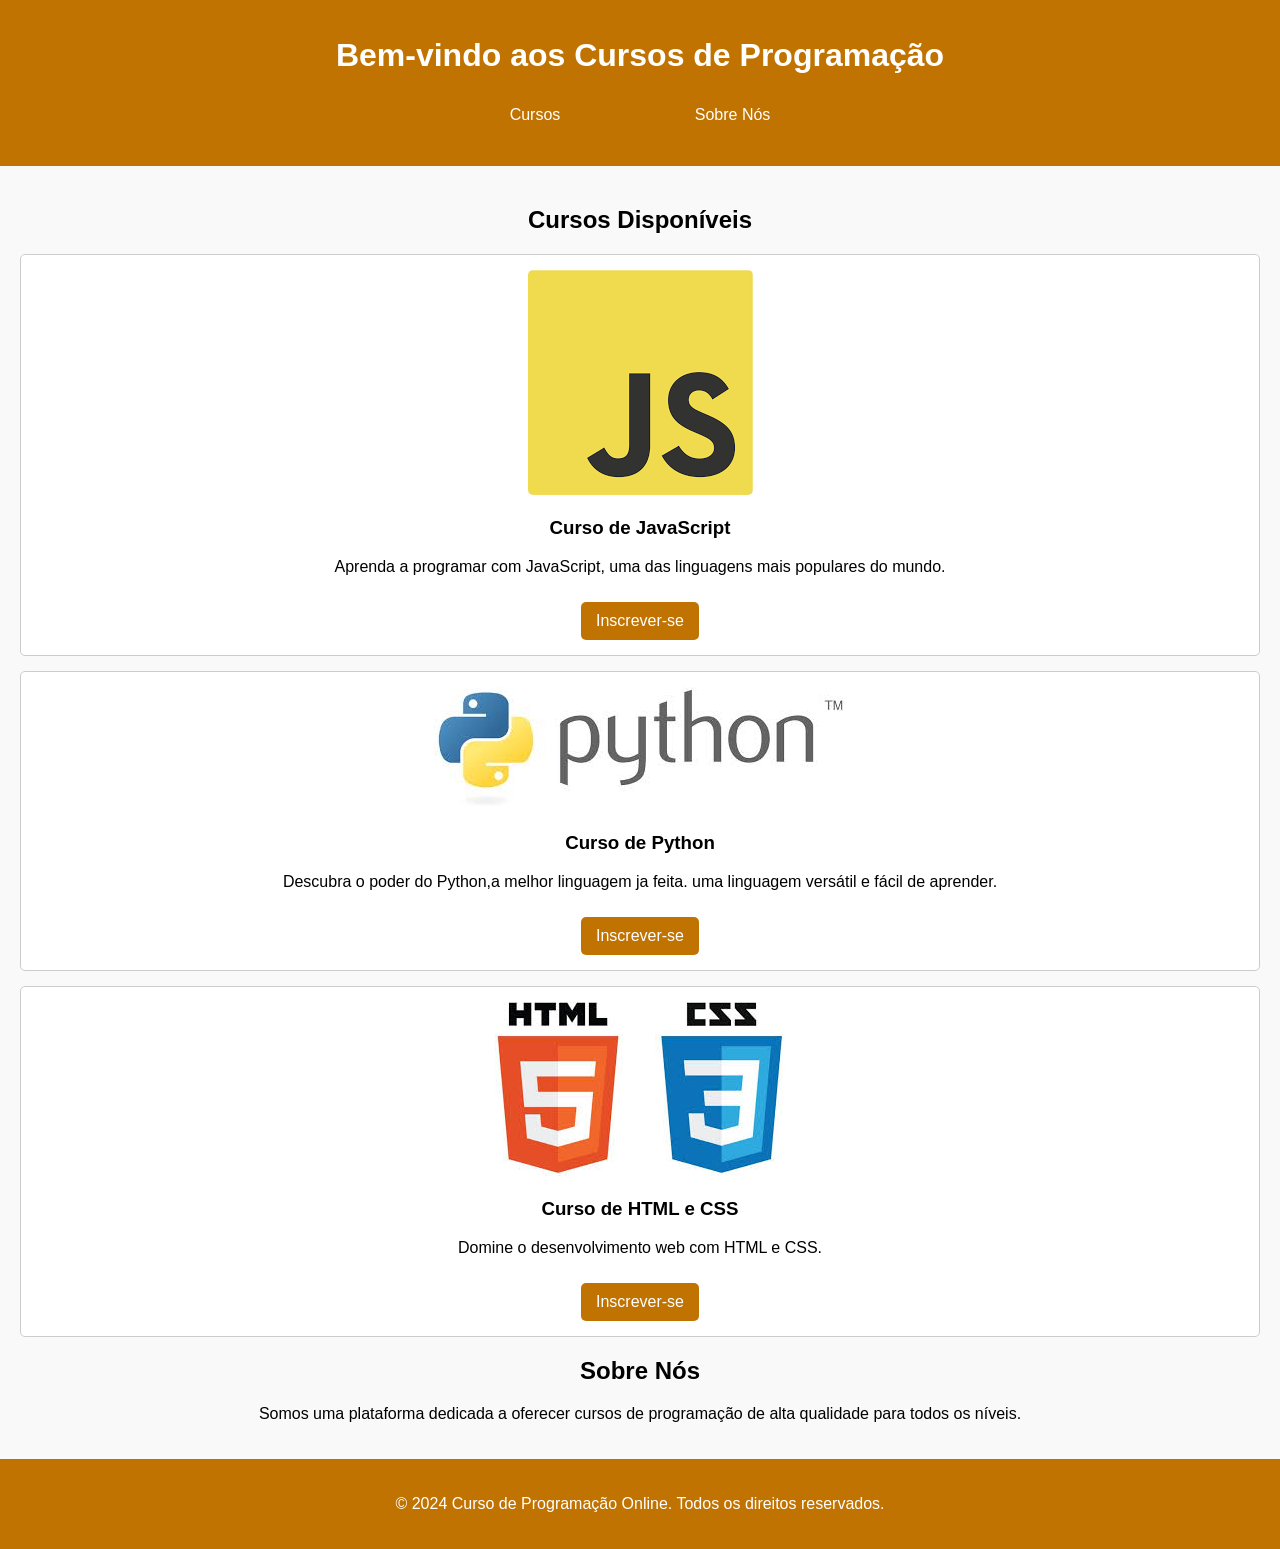
<file: index.html>
<!DOCTYPE html>
<html lang="pt-BR">

<head>
    <meta charset="UTF-8">
    <meta name="viewport" content="width=device-width, initial-scale=1.0">
    <title>Curso de Programação Online</title>
    <link rel="stylesheet" href="style.css">
</head>

<body>
    <header>
        <h1>Bem-vindo aos Cursos de Programação</h1>
        <nav>
            <ul>
                <li><a href="index.html">Cursos</a></li>
                <li><a href="#sobre">Sobre Nós</a></li>
            </ul>
        </nav>
    </header>

    <main>
        <section id="cursos">
            <h2>Cursos Disponíveis</h2>
            <div class="curso">
                <img src="Uploads/JavaScript.png" alt="Curso de JavaScript">
                <h3>Curso de JavaScript</h3>
                <p>Aprenda a programar com JavaScript, uma das linguagens mais populares do mundo.</p>
                <a href="Curso.html?curso=JavaScript" class="btn">Inscrever-se</a>
            </div>
            <div class="curso">
                <img src="Uploads/Python.jpeg" alt="Curso de Python">
                <h3>Curso de Python</h3>
                <p>Descubra o poder do Python,a melhor linguagem ja feita. uma linguagem versátil e fácil de aprender.
                </p>
                <a href="Curso.html?curso=Python" class="btn">Inscrever-se</a>
            </div>
            <div class="curso">
                <img src="/Uploads/Html-Css.jpeg" alt="Curso de HTML e CSS">
                <h3>Curso de HTML e CSS</h3>
                <p>Domine o desenvolvimento web com HTML e CSS.</p>
                <a href="Curso.html?curso=Html-Css" class="btn">Inscrever-se</a>
            </div>
        </section>

        <section id="sobre">
            <h2>Sobre Nós</h2>
            <p class="sobrenos">Somos uma plataforma dedicada a oferecer cursos de programação de alta qualidade para
                todos os níveis.
            </p>
        </section>

    </main>
    <footer>
        <p>&copy; 2024 Curso de Programação Online. Todos os direitos reservados.</p>
    </footer>
</body>

</html>
</file>
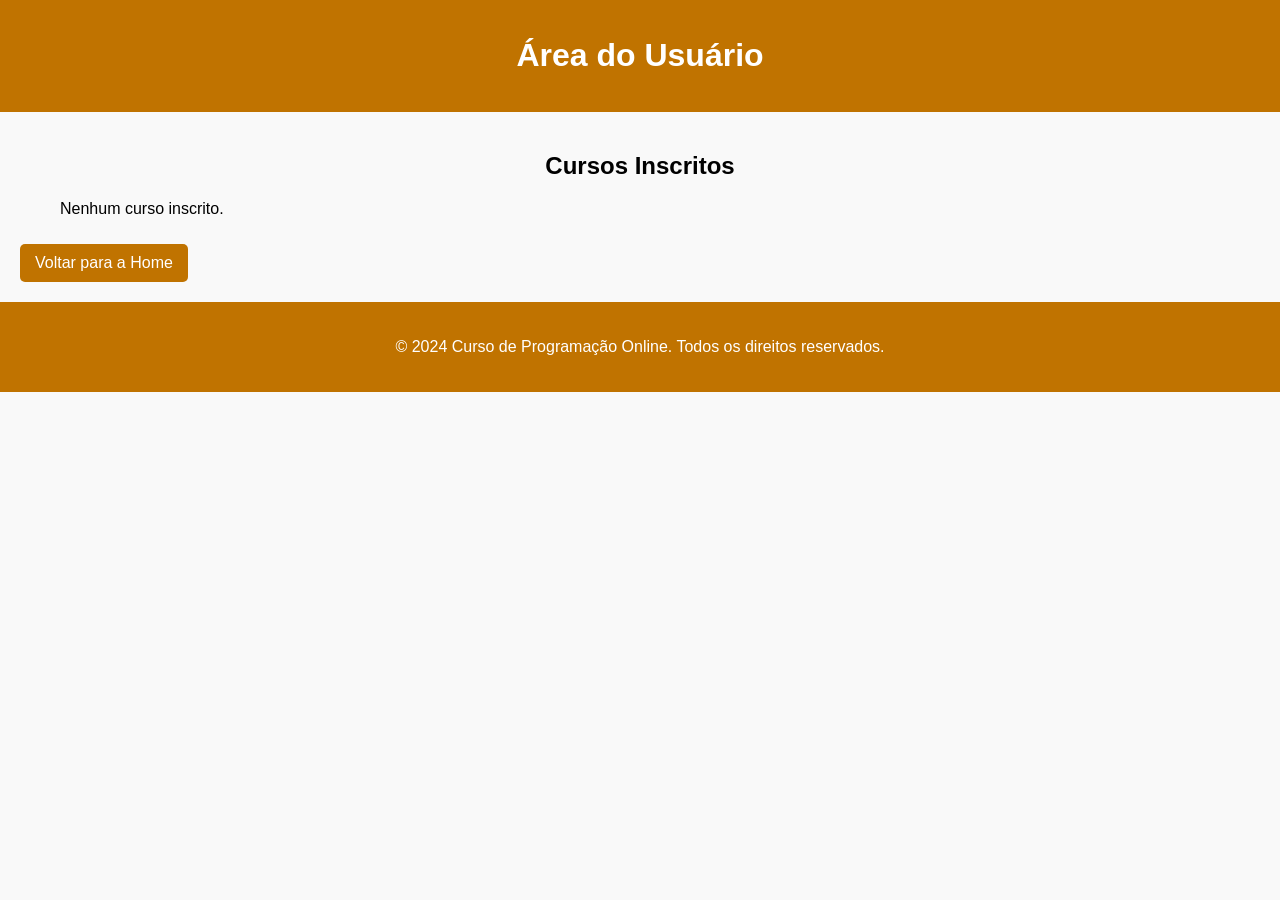
<file: AreaAluno.html>
<!DOCTYPE html>
<html lang="pt-BR">
<head>
    <meta charset="UTF-8">
    <meta name="viewport" content="width=device-width, initial-scale=1.0">
    <title>Área do Usuário</title>
    <link rel="stylesheet" href="style.css">
    <script>
        window.onload = function() {
            const inscricoes = JSON.parse(localStorage.getItem("inscricoes")) || [];
            const listaCursos = document.getElementById("lista-cursos");

            if (inscricoes.length === 0) {
                listaCursos.innerHTML = "<p>Nenhum curso inscrito.</p>";
            } else {
                inscricoes.forEach(inscricao => {
                    const li = document.createElement("li");
                    li.textContent = `${inscricao.nome} se inscreveu no curso de ${inscricao.curso}.`;
                    listaCursos.appendChild(li);
                });
            }
        }
    </script>
</head>
<body>
    <header>
        <h1>Área do Usuário</h1>
    </header>

    <main>
        <h2>Cursos Inscritos</h2>
        <ul id="lista-cursos"></ul>
        <a href="index.html" class="btn">Voltar para a Home</a>
    </main>

    <footer>
        <p>&copy; 2024 Curso de Programação Online. Todos os direitos reservados.</p>
    </footer>
</body>
</html>
</file>
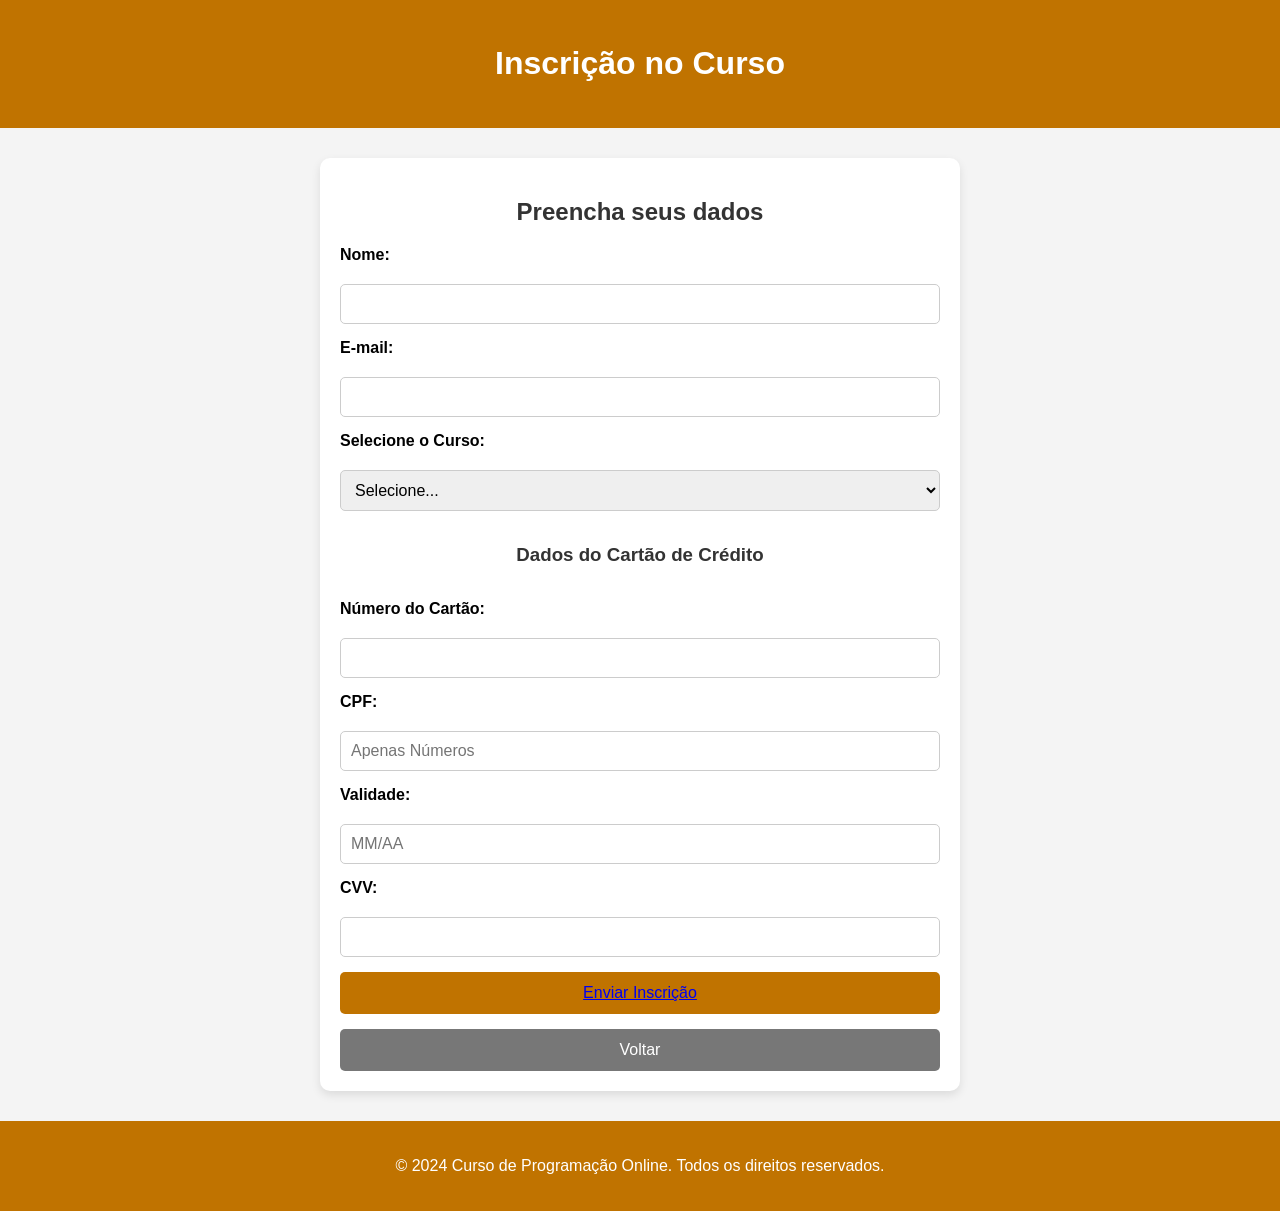
<file: Inscricao.html>
<!DOCTYPE html>
<html lang="pt-BR">

<head>
    <meta charset="UTF-8">
    <meta name="viewport" content="width=device-width, initial-scale=1.0">
    <title>Inscrição - Curso de Programação</title>
    <link rel="stylesheet" href="InscricaoStyle.css">
    <script>
        function armazenarInscricao(event) {
            event.preventDefault(); // Impede o envio padrão do formulário

            const nome = document.getElementById("nome");
            const email = document.getElementById("email");
            const curso = document.getElementById("curso");

            const inscricoes = JSON.parse(localStorage.getItem("inscricoes")) || [];
            inscricoes.push({ nome, email, cpf, curso });

            localStorage.setItem("inscricoes", JSON.stringify(inscricoes));
            alert("Inscrição realizada com sucesso!");

            // Redireciona para a área do usuário
            window.location.href = "AreaAluno.html";
        }
    </script>
</head>

<body>
    <header>
        <h1>Inscrição no Curso</h1>
    </header>

    <main>
        <h2>Preencha seus dados</h2>
        <form id="inscricao-form" onsubmit="armazenarInscricao(event)">
            <label for="nome">Nome:</label>
            <input type="text" id="nome" name="nome">

            <label for="email">E-mail:</label>
            <input type="email" id="email" name="email">

            <label for="curso">Selecione o Curso:</label>
            <select id="curso" name="curso">
                <option value="">Selecione...</option>
                <option value="javascript">JavaScript</option>
                <option value="python">Python</option>
                <option value="html-css">HTML e CSS</option>
            </select>

            <h3>Dados do Cartão de Crédito</h3>
            <label for="numero-cartao">Número do Cartão:</label>
            <input type="text" id="numero-cartao" name="numero-cartao">

            <label for="numero-cartao">CPF:</label>
            <input type="text" id="cpf" name="cpf" placeholder="Apenas Números" oninput="formatarCPF(this)"
                maxlength="14">
            <script>
                function formatarCPF(campo) {
                    campo.value = campo.value.replace(/\D/g, ''); // Remove tudo que não é dígito
                    campo.value = campo.value.replace(/(\d{3})(\d)/, '$1.$2'); // Coloca o ponto entre o terceiro e o quarto dígitos
                    campo.value = campo.value.replace(/(\d{3})(\d)/, '$1.$2'); // Coloca o ponto entre o terceiro e o quarto dígitos (de novo)
                    campo.value = campo.value.replace(/(\d{3})(\d{1,2})$/, '$1-$2'); // Coloca o hífen entre o terceiro e o quarto dígitos
                }
            </script>

            <label for="validade">Validade:</label>
            <input type="text" id="validade" name="validade" placeholder="MM/AA">

            <label for="cvv">CVV:</label>
            <input type="text" id="cvv" name="cvv">

            <button type="submit" class="btn"><a href="AreaAluno.html">Enviar Inscrição</a></button>
            <a href="index.html" class="btn voltar">Voltar</a>
        </form>
    </main>

    <footer>
        <p>&copy; 2024 Curso de Programação Online. Todos os direitos reservados.</p>
    </footer>
</body>

</html>
</file>
<file: style.css>
body {
    font-family: Arial, sans-serif;
    margin: 0;
    padding: 0;
    background-color: #f9f9f9;
}

header {
    background-color: #c07300;
    color: white;
    padding: 1rem;
    text-align: center;
}

h2 {
    text-align: center;
}

a {
    text-decoration: none;
    color: white;
    display: inline-block;
    padding: 10px 15px;
    transition: all 0.3s ease;
    box-sizing: border-box; /* Garante que padding e border não afetem o tamanho total */
}

a:hover {
    background-color: gray;
    border-radius: 10px;
    box-shadow: 0 4px 8px rgba(0, 0, 0, 0.2);
    /* color: #ffebcc; */
    transform: scale(1.05); /* Escala visualmente sem afetar o layout */
}


.sobrenos {
    text-align: center;
}

nav ul {
    list-style: none;
    padding: 0;
}

nav ul li {
    display: inline;
    margin: 0 50px;
}

main {
    padding: 20px;
}

.curso {
    background-color: white;
    border: 1px solid #ccc;
    border-radius: 5px;
    padding: 15px;
    margin: 15px 0;
    text-align: center;
}

.curso img {
    max-width: 100%;
    height: auto;
    border-radius: 5px;
}

.btn {
    display: inline-block;
    margin-top: 10px;
    padding: 10px 15px;
    background-color: #c07300;
    color: white;
    text-decoration: none;
    border-radius: 5px;
}

.btn:hover {
    background-color: #c57600;
}

footer {
    text-align: center;
    padding: 20px;
    background-color: #c07300;
    color: white;
    position: relative;
    bottom: 0;
}
</file>
<file: InscricaoStyle.css>
body {
    font-family: Arial, sans-serif;
    margin: 0;
    padding: 0;
    background-color: #f4f4f4;
}

header {
    background-color: #c07300;
    color: white;
    padding: 1.5rem;
    text-align: center;
}

h2, h3 {
    text-align: center;
    color: #333;
}

main {
    max-width: 600px;
    margin: 30px auto;
    padding: 20px;
    background-color: white;
    border-radius: 10px;
    box-shadow: 0 4px 10px rgba(0, 0, 0, 0.1);
}

form {
    display: flex;
    flex-direction: column;
    gap: 15px;
}

label {
    font-weight: bold;
    margin-bottom: 5px;
}

input, select {
    padding: 10px;
    border: 1px solid #ccc;
    border-radius: 5px;
    width: 100%;
    box-sizing: border-box;
    font-size: 16px;
}

input:focus, select:focus {
    border-color: #003366;
    outline: none;
    box-shadow: 0 0 5px rgba(0, 51, 102, 0.5);
}

button, .btn {
    padding: 12px 20px;
    border: none;
    border-radius: 5px;
    background-color: #c07300;
    color: white;
    font-size: 16px;
    cursor: pointer;
    transition: background-color 0.3s ease;
    text-align: center;
}

button:hover, .btn:hover {
    background-color: #c07300af;
}

.btn.voltar {
    background-color: #777;
    text-decoration: none;
    display: inline-block;
    text-align: center;
}

.btn.voltar:hover {
    background-color: #555;
}

footer {
    text-align: center;
    padding: 20px;
    background-color: #c07300;
    color: white;
    position: relative;
    bottom: 0;
}
</file>
